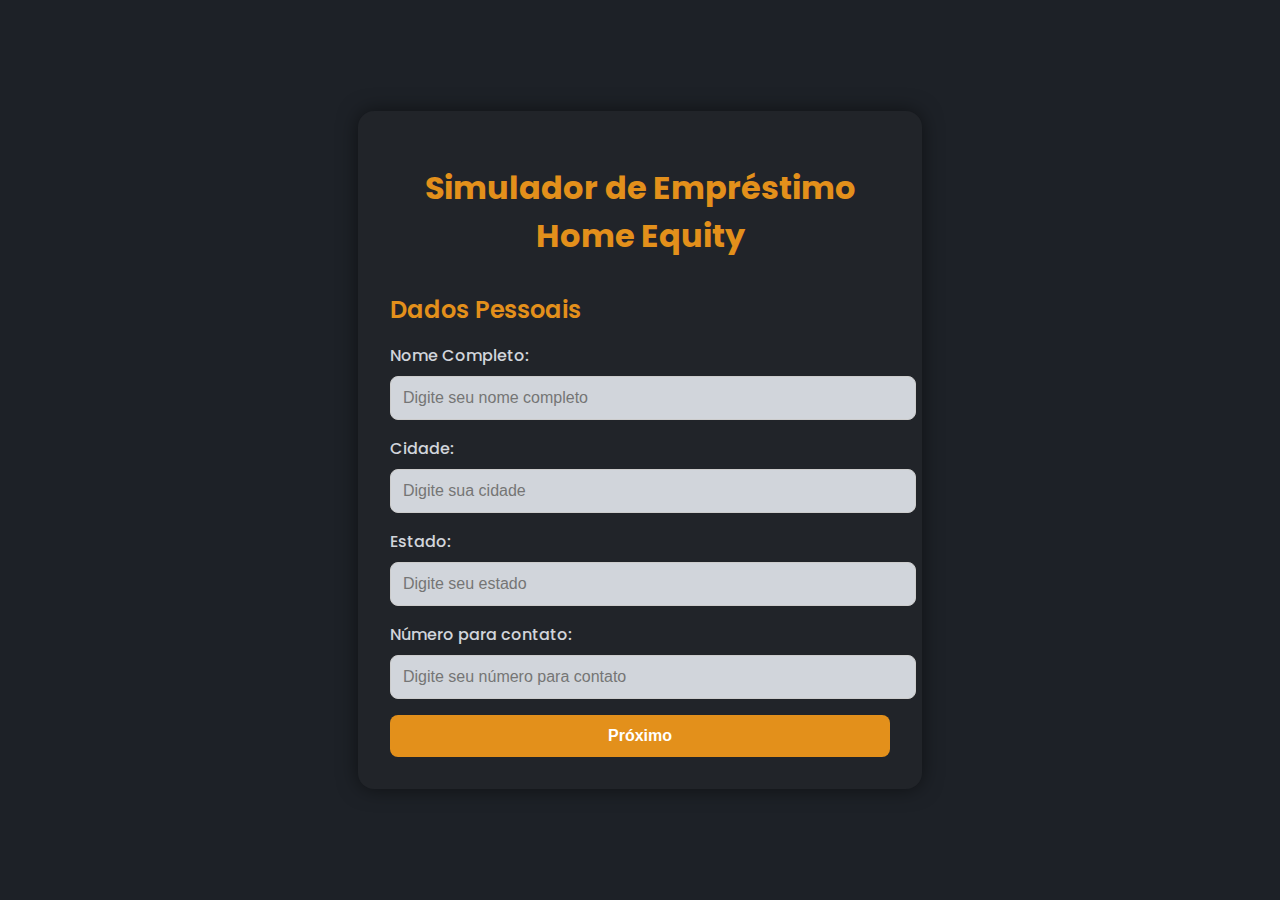
<file: simulator.html>
<!DOCTYPE html>
<html lang="pt-BR">
<head>
    <meta charset="UTF-8">
    <meta name="viewport" content="width=device-width, initial-scale=1.0">
    <link rel="stylesheet" href="styles/style_simulator.css">
    <link rel="stylesheet" href="https://fonts.googleapis.com/css2?family=Poppins:wght@300;400;500;600;700&display=swap">
    <title>Simulador | Giro Capital</title>
</head>
<body>
    <div class="container">
        <h1>Simulador de Empréstimo Home Equity</h1>

        <div class="form-section active" id="personalDataSection">
            <h2>Dados Pessoais</h2>

            <label for="name">Nome Completo:</label>
            <input type="text" id="name" placeholder="Digite seu nome completo" required>

            <label for="city">Cidade:</label>
            <input type="text" id="city" placeholder="Digite sua cidade" required>

            <label for="state">Estado:</label>
            <input type="text" id="state" placeholder="Digite seu estado" required>

            <label for="phone">Número para contato:</label>
            <input type="tel" id="phone" placeholder="Digite seu número para contato" required>

            <button onclick="goToLoanDetails()">Próximo</button>
        </div>

        <div class="form-section" id="loanDataSection">
            <h2>Dados do Empréstimo</h2>

            <label for="propertyType">Tipo de Imóvel:</label>
            <select id="propertyType" required>
                <option value="" disabled selected>Selecione o tipo de imóvel</option>
                <option value="Casa">Casa</option>
                <option value="Apartamento">Apartamento</option>
                <option value="Posto de Gasolina">Posto de Gasolina</option>
                <option value="Sala Comercial">Sala Comercial</option>
            </select>

            <label for="propertyRegion">Estado do Imóvel:</label>
            <input type="text" id="propertyRegion" placeholder="Digite o estado onde o imóvel está localizado" required>

            <label for="propertyCity">Cidade do Imóvel:</label>
            <input type="text" id="propertyCity" placeholder="Digite a cidade onde o imóvel está localizado" required>

            <label for="propertyValue">Valor do Imóvel (R$):</label>
            <input type="number" id="propertyValue" placeholder="Digite o valor do imóvel" required>

            <label for="loanValue">Valor Desejado do Empréstimo (R$):</label>
            <input type="number" id="loanValue" placeholder="Digite o valor desejado do empréstimo" required>

            <label for="term">Prazo (meses):</label>
            <input type="number" id="term" min="1" max="180" placeholder="Digite o prazo em meses (até 180)" required>

            <button onclick="calculateLoan()">Fazer Simulação</button>

            <div class="result" id="result" style="display: none;">
                <p><strong>Simulação Concluída!</strong></p>
                <p>Com base nas informações fornecidas, sua simulação apresentou os seguintes resultados:</p>
                <p><strong>Valor do Imóvel:</strong> <span id="propertyValueDisplay"></span></p>
                <p><strong>Valor do Empréstimo:</strong> <span id="loanValueDisplay"></span></p>
                <p><strong>Prazo:</strong> <span id="termDisplay"></span> meses</p>
                <p><strong>Taxa de Juros:</strong> 1,19% AM + IPCA</p>
                <p><strong>Valor da Parcela:</strong> <span id="installment"></span></p>
                <p><strong>Total a Pagar:</strong> <span id="totalPayment"></span></p>
                <p><em>Esses valores são uma estimativa e podem variar conforme a negociação e análise de crédito.</em></p>
                <button class="whatsapp-button" id="whatsappButton">Enviar Simulação</button>
            </div>
        </div>
    </div>
    <script src="scripts/main_simulator.js"></script>
</body>
</html>
</file>
<file: styles/style_simulator.css>
:root {
    --primary-color: #e3901b;
    --secondary-color: #212429;
    --gradient-color: #2e2e2e;
    --gradient-1: linear-gradient(to bottom, var(--gradient-color), #1d2127);
    --text-light: #d1d5db;
    --white: #ffffff;
    --max-width: 1200px;
}

body {
    font-family: 'Poppins', sans-serif;
    background-color: #1d2127;
    color: var(--text-light);
    margin: 0;
    padding: 0;
    display: flex;
    justify-content: center;
    align-items: center;
    min-height: 100vh;
}

.container {
    background-color: var(--secondary-color);
    padding: 2rem;
    border-radius: 1rem;
    box-shadow: 0px 0px 20px rgba(0, 0, 0, 0.5);
    max-width: 500px;
    width: 100%;
}

h1 {
    font-size: 2rem;
    font-weight: 700;
    color: var(--primary-color);
    text-align: center;
    margin-bottom: 2rem;
}

h2 {
    font-size: 1.5rem;
    font-weight: 600;
    color: var(--primary-color);
    margin-bottom: 1rem;
}

label {
    display: block;
    font-size: 1rem;
    font-weight: 500;
    margin-bottom: 0.5rem;
}

input, select {
    width: 100%;
    padding: 0.75rem;
    margin-bottom: 1rem;
    border: 1px solid #ccc;
    border-radius: 0.5rem;
    background-color: var(--text-light);
    color: #333;
    font-size: 1rem;
}

button {
    width: 100%;
    padding: 0.75rem;
    font-size: 1rem;
    font-weight: 600;
    color: var(--white);
    background-color: var(--primary-color);
    border: none;
    border-radius: 0.5rem;
    cursor: pointer;
    transition: background-color 0.3s ease;
}

button:hover {
    background-color: var(--text-light);
    color: var(--secondary-color);
}

.form-section {
    display: none;
}

.form-section.active {
    display: block;
}

.result {
    margin-top: 2rem;
    padding: 1rem;
    border-radius: 0.5rem;
    background-color: var(--gradient-1);
    text-align: center;
}

.result p {
    margin-bottom: 1rem;
    color: var(--white);
}

.whatsapp-button {
    background-color: #25d366;
    color: var(--white);
    font-weight: 700;
    padding: 0.75rem;
    border-radius: 0.5rem;
    display: inline-block;
    cursor: pointer;
}

.whatsapp-button:hover {
    background-color: #1ebf57;
}
</file>
